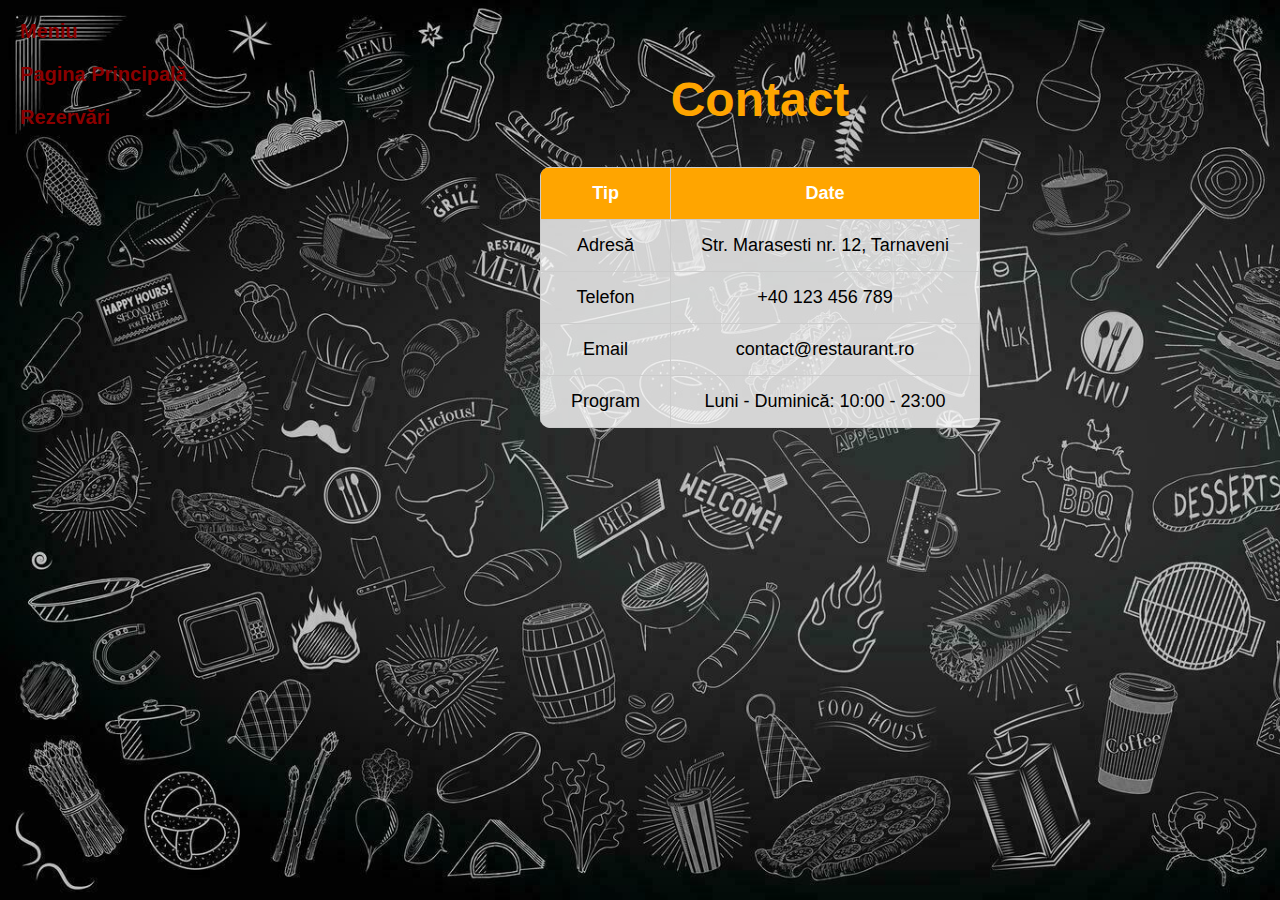
<file: contact.html>
<!DOCTYPE html>
<html>
<head> 
  <meta charset="UTF-8">
  <title>Contact</title>
  <style>
    body {
      background-image: url('fundalcontact.jpg');
      background-repeat: no-repeat;
      background-attachment: fixed;
      background-size: cover;
      margin: 0;
      font-family: Verdana, sans-serif;
      display: flex; 
    }

    nav {
      width: 200px;
      padding: 20px;
    }

    nav ul {
      list-style-type: none; 
      padding: 0;
      margin: 0;
    }

    nav ul li {
      margin-bottom: 20px; 
    }

    nav ul li a {
      font-size: 20px;
      text-decoration: none;
      color: darkred;
      font-weight: bold;
    }

    main {
      flex-grow: 1;
      text-align: center;
      padding: 40px;
    }

    h1 {
      font-size: 300%;
      color: orange;
      margin-bottom: 40px;
    }

    table {
      margin: 0 auto;
      border-collapse: collapse;
      background-color: rgba(255, 255, 255, 0.8);
      border-radius: 10px;
      overflow: hidden;
    }

    table th, table td {
      padding: 15px 30px;
      border: 1px solid #ccc;
      font-size: 18px;
    }

    table th {
      background-color: orange;
      color: white;
    }
  </style>
</head>
<body>
  <!-- meniul pe stânga -->
  <nav>
    <ul>
      <li><a href="meniu.html">Meniu</a></li>
      <li><a href="index.html">Pagina Principală</a></li>
      <li><a href="rezervari.html">Rezervări</a></li>
    </ul>
  </nav>

  <main>
    <h1>Contact</h1>
    <table>
      <tr>
        <th>Tip</th>
        <th>Date</th>
      </tr>
      <tr>
        <td>Adresă</td>
        <td>Str. Marasesti nr. 12, Tarnaveni</td>
      </tr>
      <tr>
        <td>Telefon</td>
        <td>+40 123 456 789</td>
      </tr>
      <tr>
        <td>Email</td>
        <td>contact@restaurant.ro</td>
      </tr>
      <tr>
        <td>Program</td>
        <td>Luni - Duminică: 10:00 - 23:00</td>
      </tr>
    </table>
  </main>
</body>
</html>
</file>
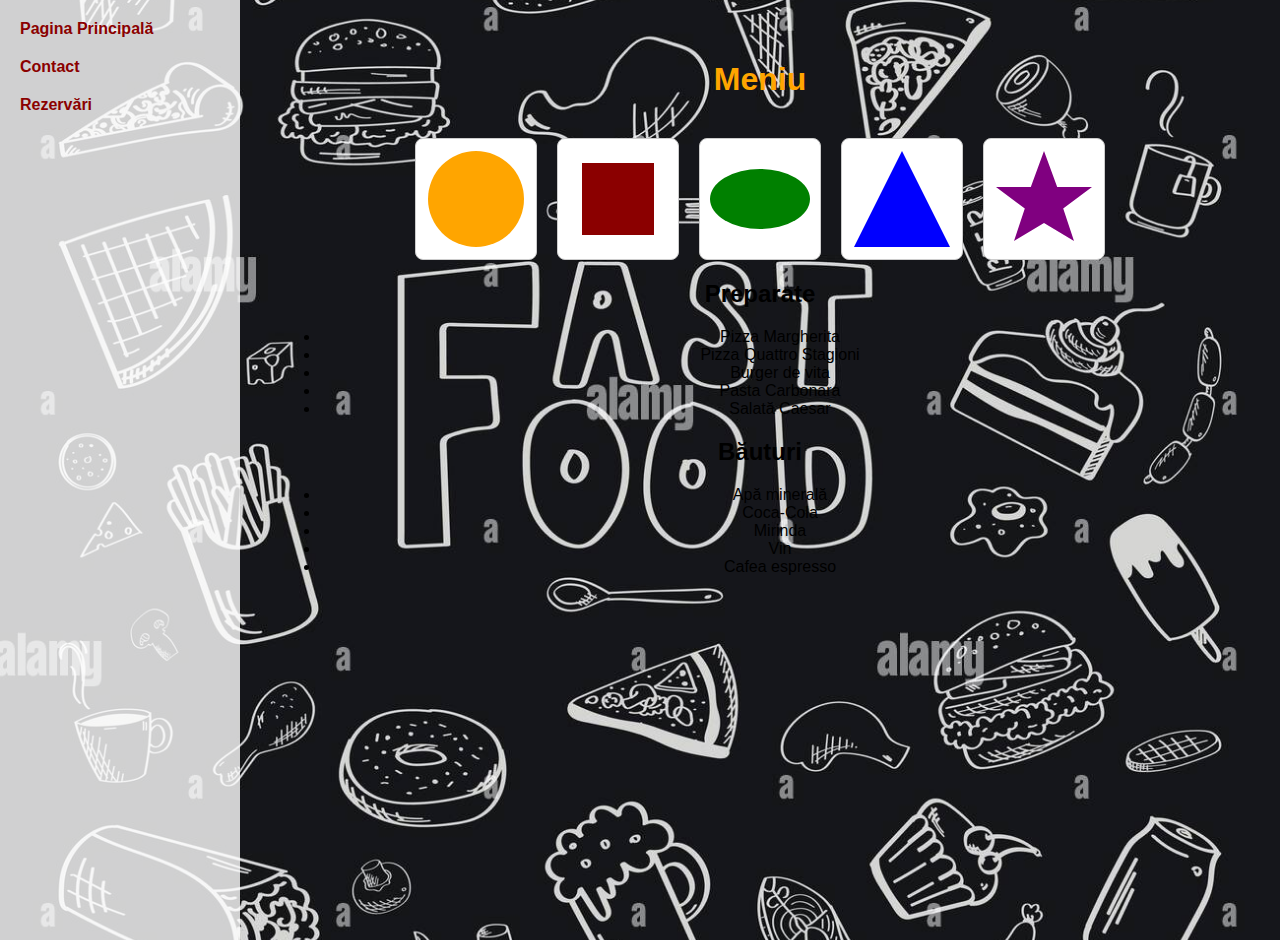
<file: meniu.html>
<!DOCTYPE html>
<html lang="ro">
<head> 
  <meta charset="UTF-8">
  <title>Meniu</title>   
  <link rel="stylesheet" href="style.css">
</head>
<body>
  <nav>
    <ul>
      <li><a href="index.html">Pagina Principală</a></li>
      <li><a href="contact.html">Contact</a></li>
      <li><a href="rezervari.html">Rezervări</a></li>
    </ul>
  </nav>

  <main>
    <h1>Meniu</h1>

    <div class="figuri">
      <svg viewBox="0 0 100 100">
        <circle cx="50" cy="50" r="40" fill="orange"/>
      </svg>

      <svg viewBox="0 0 100 100">
        <rect x="20" y="20" width="60" height="60" fill="darkred"/>
      </svg>

      <svg viewBox="0 0 120 100">
        <ellipse cx="60" cy="50" rx="50" ry="30" fill="green"/>
      </svg>

      <svg viewBox="0 0 100 100">
        <polygon points="50,10 90,90 10,90" fill="blue"/>
      </svg>

      <svg viewBox="0 0 100 100">
        <path d="M50 10 L61 40 L90 40 L66 58 L75 85 L50 70 L25 85 L34 58 L10 40 L39 40 Z" fill="purple"/>
      </svg>
    </div>

   
    <h2>Preparate</h2>
    <ul>
      <li>Pizza Margherita</li>
      <li>Pizza Quattro Stagioni</li>
      <li>Burger de vita</li>
      <li>Pasta Carbonara</li>
      <li>Salată Caesar</li>
    </ul>

    <h2>Băuturi</h2>
    <ul>
      <li>Apă minerală</li>
      <li>Coca-Cola</li>
      <li>Mirinda</li>
      <li>Vin</li>
      <li>Cafea espresso</li>
    </ul>

  </main>
</body>
</html>
</file>
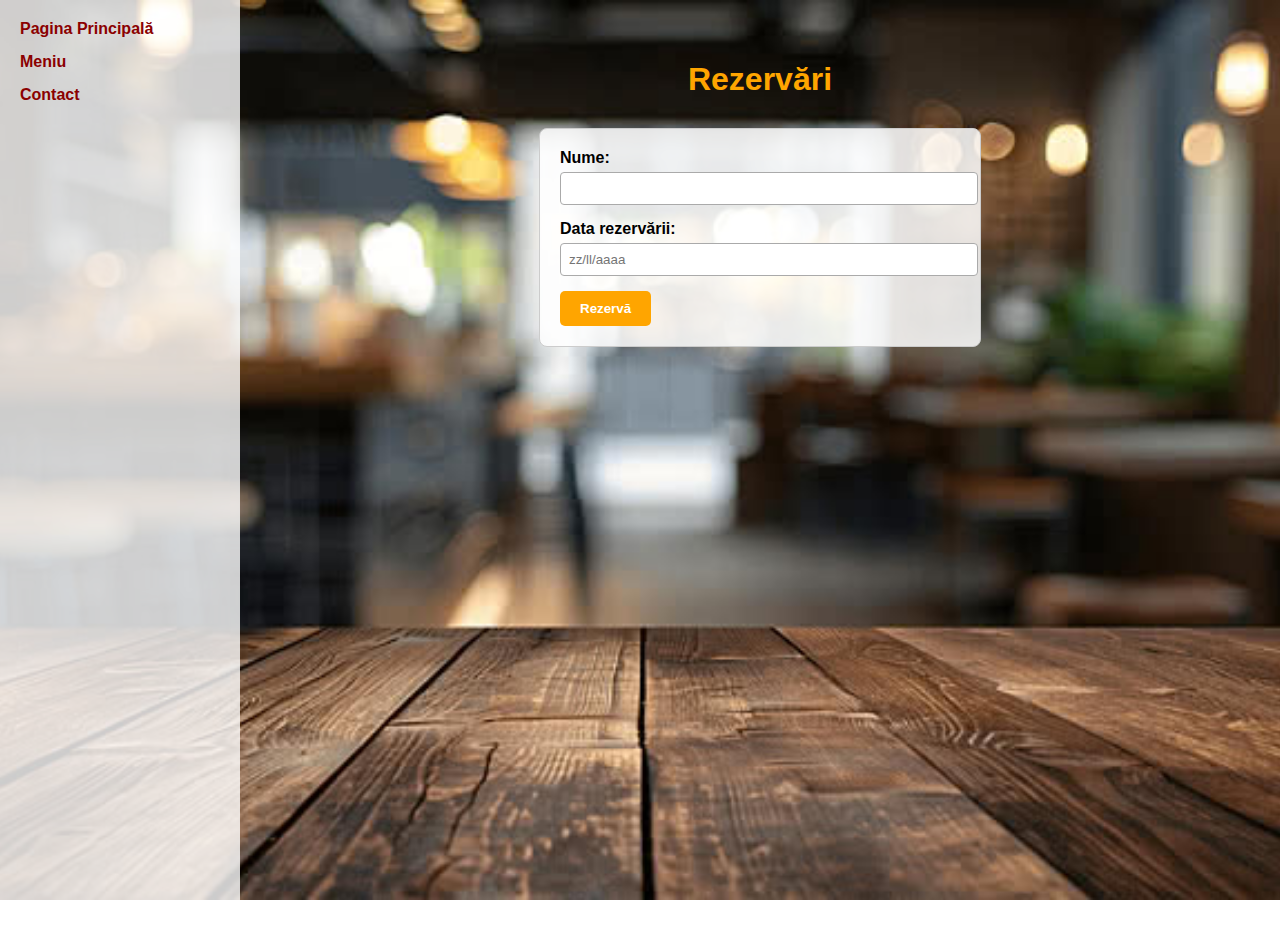
<file: rezervari.html>
<!DOCTYPE html>
<html lang="ro">
<head> 
  <meta charset="UTF-8">
  <title>Rezervări</title>   
  <style>
    body {
      margin: 0;
      font-family: Verdana, sans-serif;
      display: flex;
      background: url('fundalrezervari.jpg') no-repeat center center fixed;
      background-size: cover;
    }

    /* meniul din stânga */
    nav {
      width: 200px;
      padding: 20px;
      background: rgba(255, 255, 255, 0.8);
      min-height: 100vh;
    }

    nav ul {
      list-style-type: none;
      padding: 0;
      margin: 0;
    }

    nav ul li {
      margin-bottom: 15px;
    }

    nav ul li a {
      text-decoration: none;
      font-weight: bold;
      color: darkred;
    }

    /* conținutul principal */
    main {
      flex-grow: 1;
      padding: 40px;
    }

    h1 {
      color: orange;
      margin-bottom: 30px;
      text-align: center;
    }

    /* formular */
    form {
      max-width: 400px;
      margin: 0 auto;
      background: rgba(255,255,255,0.85);
      padding: 20px;
      border-radius: 8px;
      border: 1px solid #ccc;
    }

    form label {
      display: block;
      margin-bottom: 5px;
      font-weight: bold;
    }

    form input[type="text"] {
      width: 100%;
      padding: 8px;
      margin-bottom: 15px;
      border: 1px solid #aaa;
      border-radius: 4px;
    }

    form input[type="submit"] {
      background: orange;
      color: white;
      padding: 10px 20px;
      border: none;
      border-radius: 5px;
      font-weight: bold;
      cursor: pointer;
    }

    form input[type="submit"]:hover {
      background: darkorange;
    }
  </style>
</head>
<body>
  <!-- meniul pe stânga -->
  <nav>
    <ul>
      <li><a href="index.html">Pagina Principală</a></li>
      <li><a href="meniu.html">Meniu</a></li>
      <li><a href="contact.html">Contact</a></li>
    </ul>
  </nav>

  <main>
    <h1>Rezervări</h1>

    <form>
      <label for="nume">Nume:</label>
      <input type="text" id="nume" name="nume">

      <label for="data">Data rezervării:</label>
      <input type="text" id="data" name="data" placeholder="zz/ll/aaaa">

      <input type="submit" value="Rezervă">
    </form>
  </main>
</body>
</html>
</file>
<file: style.css>
body {
  margin: 0;
  font-family: Verdana, sans-serif;
  display: flex;
  background: url('fundalmeniu.jpg') no-repeat center center fixed;
  background-size: cover;
}



nav {
  width: 200px;
  padding: 20px;
  background: rgba(255, 255, 255, 0.8);
  min-height: 100vh;
}

nav ul {
  list-style-type: none;
  padding: 0;
  margin: 0;
}

nav ul li {
  margin-bottom: 20px;
}

nav ul li a {
  text-decoration: none;
  font-weight: bold;
  color: darkred;
}

/* conținutul */
main {
  flex-grow: 1;
  padding: 40px;
  text-align: center;
}

h1 {
  color: orange;
  margin-bottom: 40px;
}


.figuri {
  display: flex;
  flex-wrap: wrap;
  justify-content: center;
  gap: 20px;
}

.figuri svg {
  width: 120px;
  height: 120px;
  background: white;
  border: 1px solid #ccc;
  border-radius: 8px;
}
</file>
